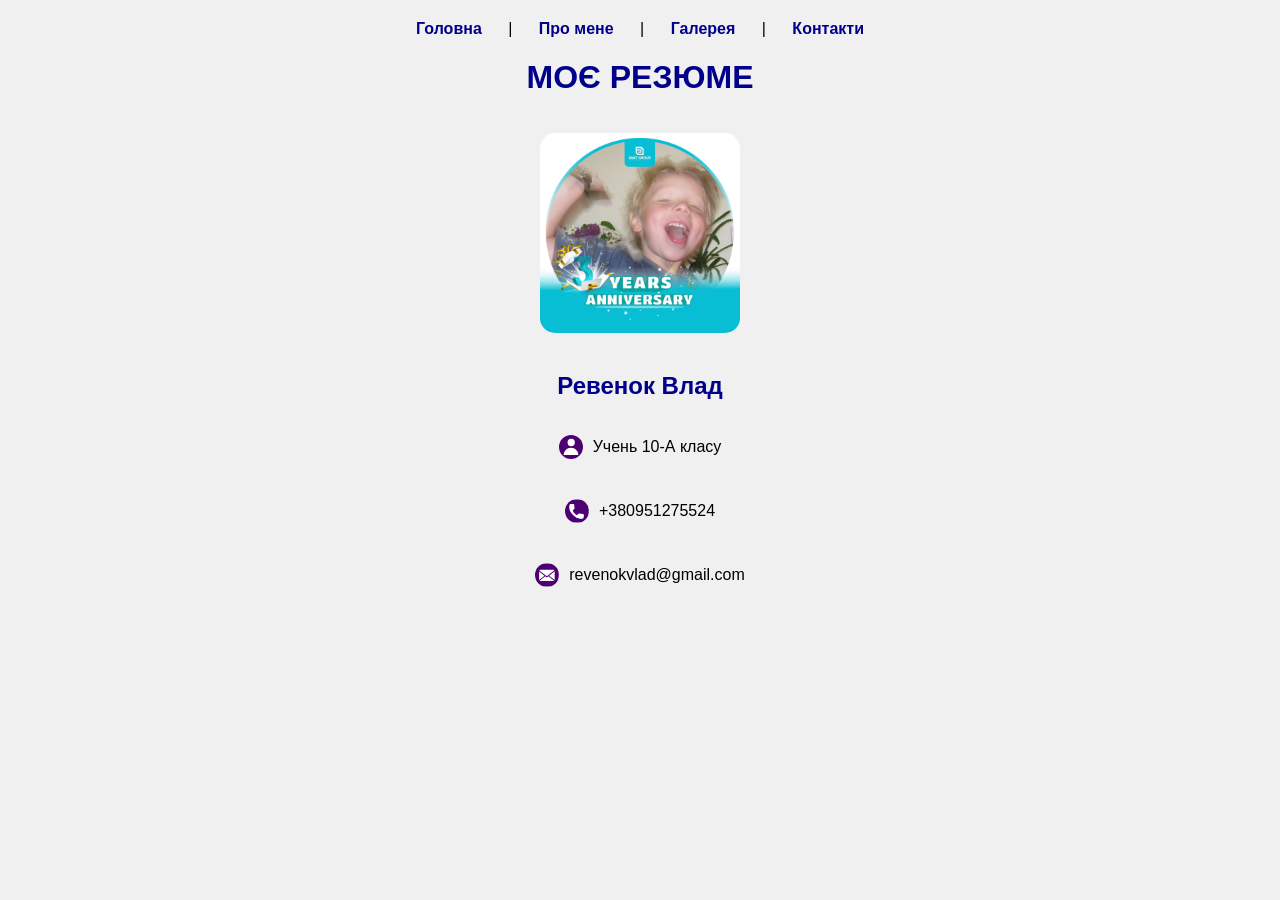
<file: index.html>
<!DOCTYPE html>
<html lang="uk">
<head>
<meta charset="UTF-8">
<meta name="viewport" content="width=device-width, initial-scale=1.0">
<title>Резюме</title>
<link rel="stylesheet" href="css.css">
</head>

<body>

<nav>
<a href="index.html">Головна</a> |
<a href="pages/about.html">Про мене</a> |
<a href="pages/gallery.html">Галерея</a> |
<a href="pages/contact.html">Контакти</a>
</nav>

<h1>МОЄ РЕЗЮМЕ</h1>

<img src="images/frameavatar.png" alt="avatar" width="200">

<h2>Ревенок Влад</h2>

<div class="info">

<div class="info-item">
<img src="images/user.svg" class="icon">
<p>Учень 10-А класу</p>
</div>

<div class="info-item">
<img src="images/phone.svg" class="icon">
<p>+380951275524</p>
</div>

<div class="info-item">
<img src="images/email.svg" class="icon">
<p>revenokvlad@gmail.com</p>
</div>

</div>

</body>
</html>
</file>
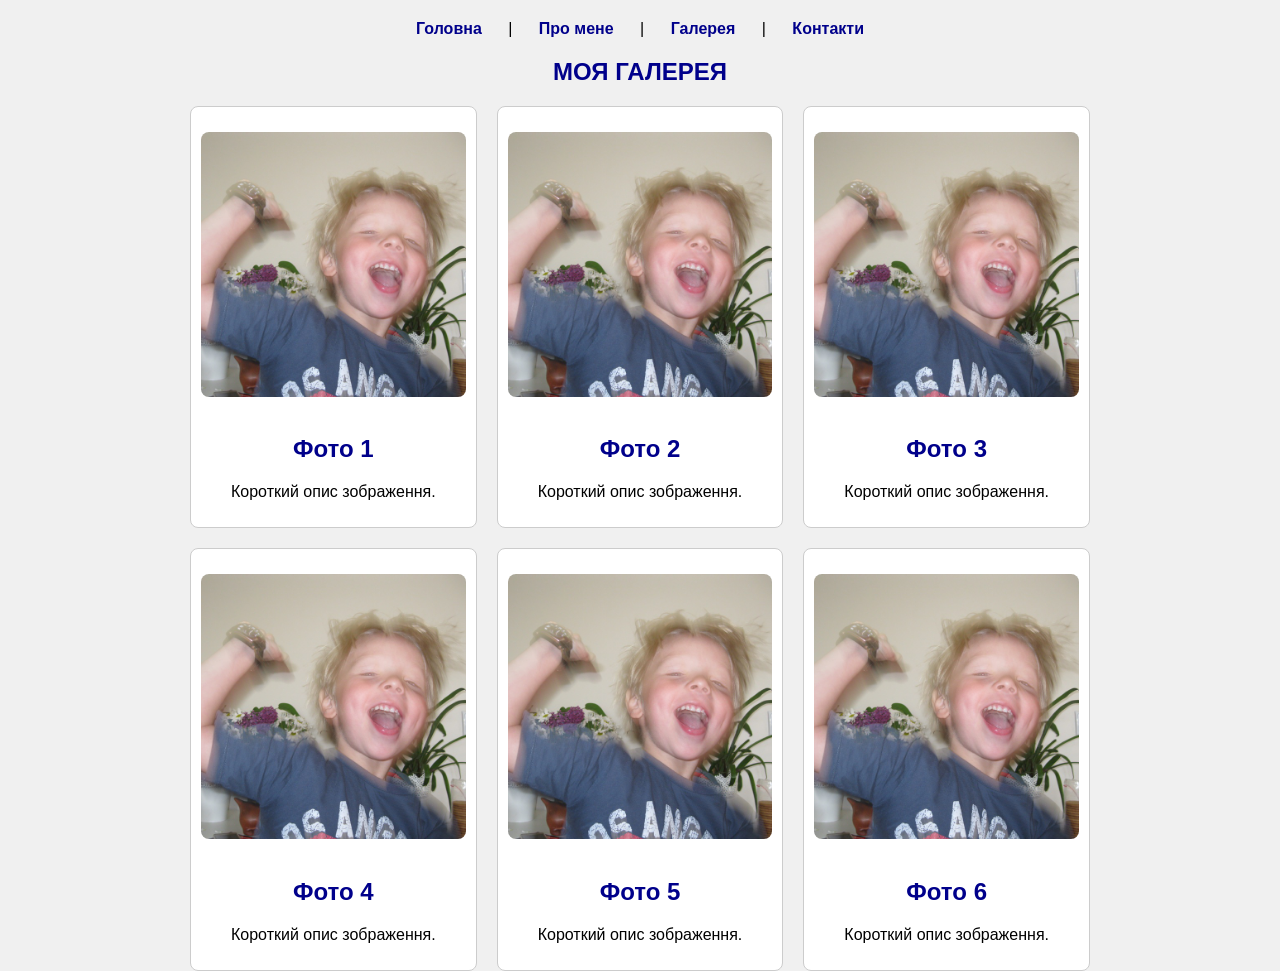
<file: pages/gallery.html>
<!DOCTYPE html>
<html lang="uk">
<head>
    <meta charset="UTF-8">
    <meta name="viewport" content="width=device-width, initial-scale=1.0">
    <title>Моя галерея</title>
    <link rel="stylesheet" href="../css.css">
    <link rel="stylesheet" href="../media.css">
</head>
<body>

<nav>
    <a href="../index.html">Головна</a> |
    <a href="about.html">Про мене</a> |
    <a href="gallery.html">Галерея</a> |
    <a href="contact.html">Контакти</a>
</nav>

<section class="gallary">
    <div class="container">
        <h1>Моя галерея</h1>

        <div class="wrapper">

            <div class="card">
                <img src="../images/photo1.jpg" alt="photo">
                <h2>Фото 1</h2>
                <p>Короткий опис зображення.</p>
            </div>

            <div class="card">
                <img src="../images/photo2.jpg" alt="photo">
                <h2>Фото 2</h2>
                <p>Короткий опис зображення.</p>
            </div>

            <div class="card">
                <img src="../images/photo3.jpg" alt="photo">
                <h2>Фото 3</h2>
                <p>Короткий опис зображення.</p>
            </div>

            <div class="card">
                <img src="../images/photo4.jpg" alt="photo">
                <h2>Фото 4</h2>
                <p>Короткий опис зображення.</p>
            </div>

            <div class="card">
                <img src="../images/photo5.jpg" alt="photo">
                <h2>Фото 5</h2>
                <p>Короткий опис зображення.</p>
            </div>

            <div class="card">
                <img src="../images/photo6.jpg" alt="photo">
                <h2>Фото 6</h2>
                <p>Короткий опис зображення.</p>
            </div>

        </div>
    </div>
</section>

</body>
</html>
</file>
<file: css.css>
body {
  font-family: Verdana, sans-serif;
  background-color: #f0f0f0;
  text-align: center;
}

h1 {
  color: darkblue;
  text-transform: uppercase;
}

.about {
  background-color: lightgray;
  padding: 20px;
  width: 60%;
  margin: 20px auto;
}
ul {
  list-style-position: inside;
  padding: 0;
  margin: 0 auto;
  display: inline-block;
  text-align: left;
}
nav {
  margin: 20px;
}

nav a {
  text-decoration: none;
  color: darkblue;
  font-weight: bold;
  margin: 0 10px;
}

nav a:hover {
  color: black;
}
h2, h3 {
  color: darkblue;
}

img {
  border-radius: 15px;
  margin: 15px 0;
}

ul {
  list-style-position: inside;
  padding: 0;
  display: inline-block;
  text-align: left;
}

nav {
  margin: 20px;
}

nav a {
  text-decoration: none;
  color: darkblue;
  font-weight: bold;
  margin: 0 10px;
  padding: 8px 12px;
  border-radius: 8px;
}

nav a:hover {
  background-color: darkblue;
  color: white;
  transition: 0.3s;
}

body {
  max-width: 900px;
  margin: auto;
}
.wrapper {
    display: grid;
    grid-template-columns: repeat(3, 1fr);
    gap: 20px;
}

.card {
    border: 1px solid #ccc;
    border-radius: 8px;
    padding: 10px;
    background: white;
}

.card img {
    width: 100%;
    height: auto;
    border-radius: 8px;
}
.info{
margin-top:20px;
}

.info-item{
display:flex;
justify-content:center;
align-items:center;
gap:10px;
margin:10px 0;
}

.icon{
width:24px;
height:24px;
}
.card{
border:1px solid #ccc;
border-radius:8px;
padding:10px;
background:white;

transition: transform 0.3s ease-in-out;
}

.card:hover{
transform: scale(1.05);
}
.card h2{
transition: color 0.3s ease-in-out;
}

.card h2:hover{
color:red;
cursor:pointer;
}
.card:hover{
transform: scale(1.05);
box-shadow:0 10px 20px rgba(0,0,0,0.2);
}
</file>
<file: media.css>
@media (max-width: 992px) {
    .wrapper {
        grid-template-columns: repeat(2, 1fr);
    }
}

@media (max-width: 700px) {
    .wrapper {
        grid-template-columns: repeat(1, 1fr);
    }
}
</file>
